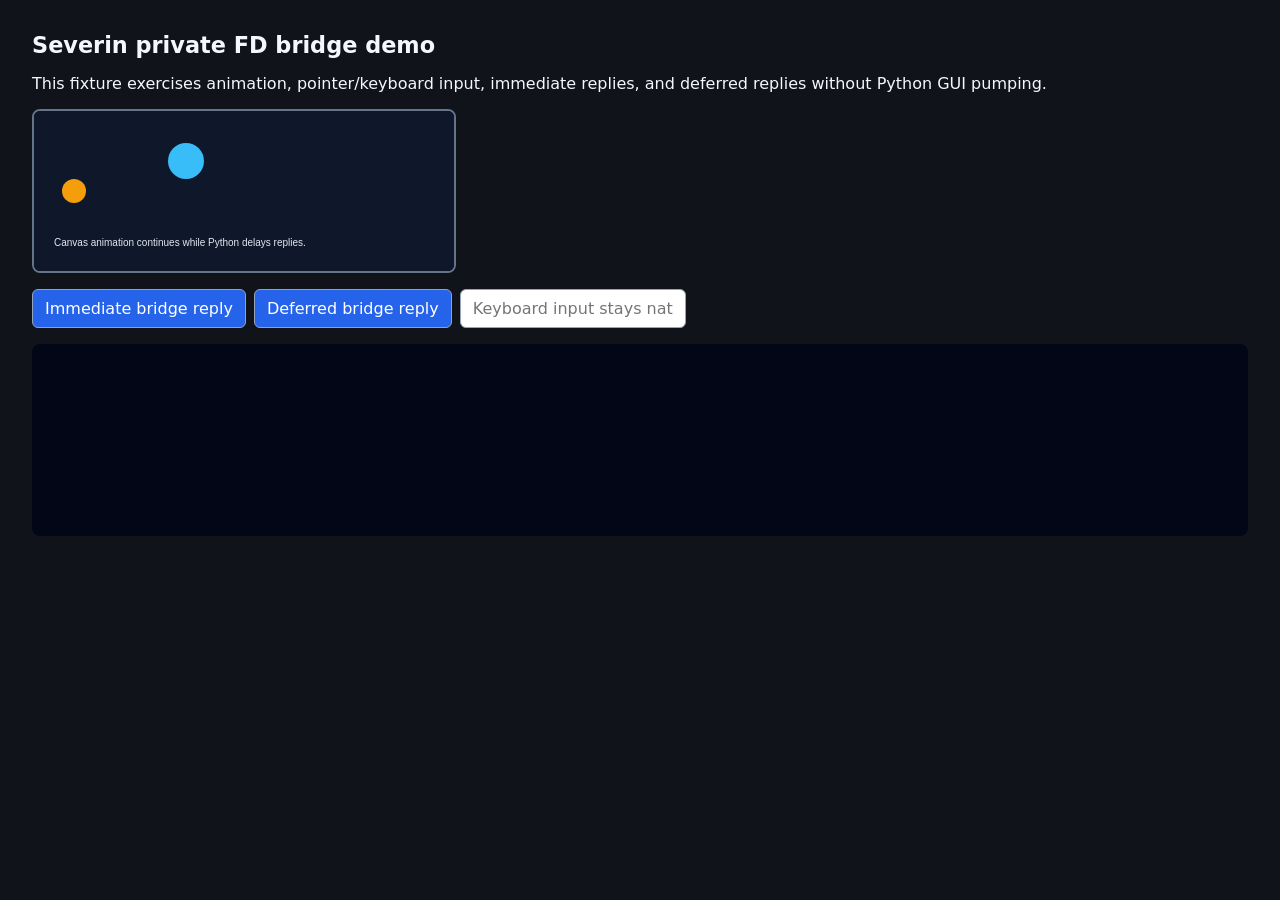
<file: ports/severin-python/fixtures/fd-bridge-demo/index.html>
<!doctype html>
<meta charset="utf-8">
<title>Severin inherited-FD bridge demo</title>
<link rel="stylesheet" href="styles.css">
<h1>Severin private FD bridge demo</h1>
<p>This fixture exercises animation, pointer/keyboard input, immediate replies, and deferred replies without Python GUI pumping.</p>
<canvas id="canvas" width="420" height="160" tabindex="0"></canvas>
<div class="controls">
  <button id="immediate">Immediate bridge reply</button>
  <button id="deferred">Deferred bridge reply</button>
  <input id="text" placeholder="Keyboard input stays native" />
</div>
<pre id="log"></pre>
<script src="main.js"></script>
</file>
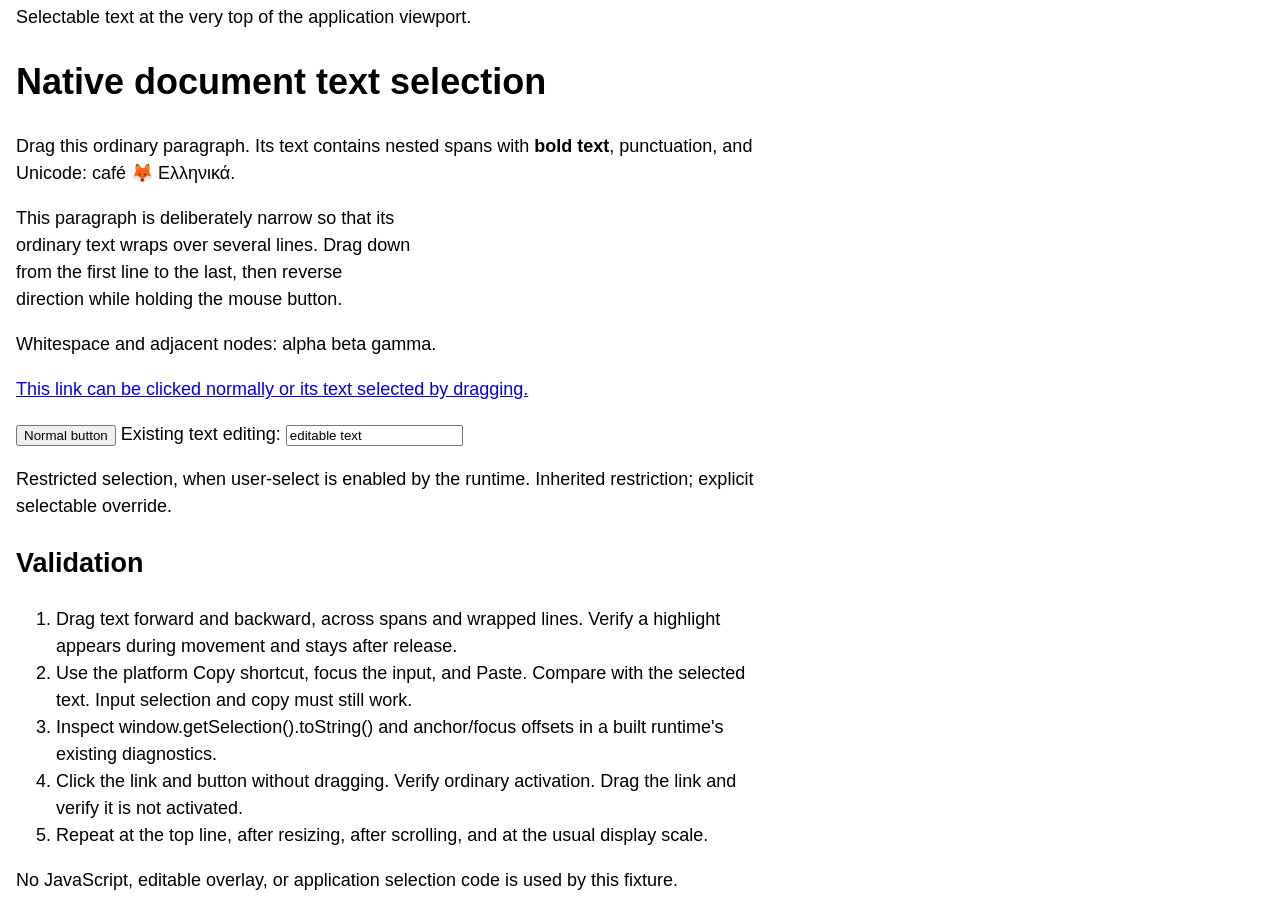
<file: tests/html/local-runtime/document-selection/index.html>
<!doctype html>
<meta charset="utf-8">
<title>Severin native document selection</title>
<style>
  body { margin: 0; padding: 4px 16px; max-width: 42em; font: 18px/1.5 sans-serif; }
  #top { margin: 0; }
  #wrapped { max-width: 22em; }
  .none { user-select: none; }
  .text { user-select: text; }
  ::selection { background: #b0d6ff; }
</style>
<p id="top">Selectable text at the very top of the application viewport.</p>
<h1>Native document text selection</h1>
<p>Drag this ordinary paragraph. Its text contains <span>nested spans with <strong>bold text</strong></span>, punctuation, and Unicode: café 🦊 Ελληνικά.</p>
<p id="wrapped">This paragraph is deliberately narrow so that its ordinary text wraps over several lines. Drag down from the first line to the last, then reverse direction while holding the mouse button.</p>
<p>Whitespace and adjacent nodes: alpha   beta<!-- preserve a DOM node boundary --> gamma.</p>
<p><a href="#destination">This link can be clicked normally or its text selected by dragging.</a></p>
<p><button type="button">Normal button</button> <label>Existing text editing: <input value="editable text"></label></p>
<p class="none">Restricted selection, when user-select is enabled by the runtime. <span>Inherited restriction</span>; <span class="text">explicit selectable override</span>.</p>
<h2 id="destination">Validation</h2>
<ol>
  <li>Drag text forward and backward, across spans and wrapped lines. Verify a highlight appears during movement and stays after release.</li>
  <li>Use the platform Copy shortcut, focus the input, and Paste. Compare with the selected text. Input selection and copy must still work.</li>
  <li>Inspect window.getSelection().toString() and anchor/focus offsets in a built runtime's existing diagnostics.</li>
  <li>Click the link and button without dragging. Verify ordinary activation. Drag the link and verify it is not activated.</li>
  <li>Repeat at the top line, after resizing, after scrolling, and at the usual display scale.</li>
</ol>
<p>No JavaScript, editable overlay, or application selection code is used by this fixture.</p>
</file>
<file: ports/severin-python/fixtures/fd-bridge-demo/styles.css>
body { font: 16px system-ui, sans-serif; margin: 2rem; background: #10131a; color: #f4f7fb; }
h1 { font-size: 1.4rem; }
#canvas { display: block; border: 2px solid #64748b; border-radius: 8px; background: #020617; margin: 1rem 0; }
.controls { display: flex; gap: .5rem; flex-wrap: wrap; }
button, input { font: inherit; padding: .55rem .75rem; border-radius: 6px; border: 1px solid #94a3b8; }
button { background: #2563eb; color: white; }
#deferred { animation: pulse 1.1s infinite alternate; }
#log { min-height: 10rem; padding: 1rem; background: #020617; border-radius: 8px; white-space: pre-wrap; }
@keyframes pulse { from { transform: scale(1); } to { transform: scale(1.04); } }
</file>
